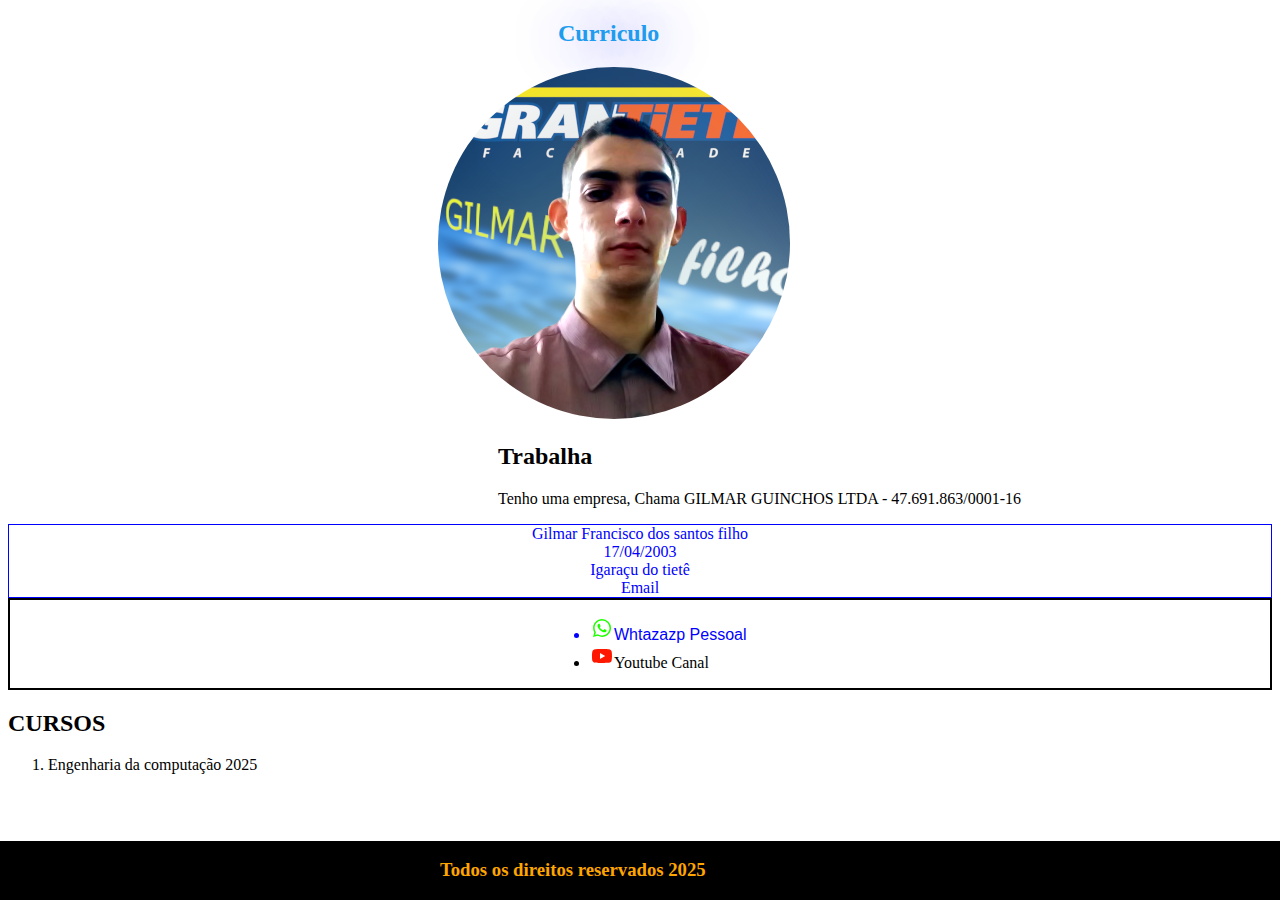
<file: index.html>
<!DOCTYPE html>
<html lang="Pt-br">


<head>
    <link href='https://unpkg.com/boxicons@2.1.4/css/boxicons.min.css' rel='stylesheet' type="icon">


    <meta name="viewport" content="width=device-width, initial-scale=1.0">

    <link rel="icon" href="minha-fto.png">


    <meta charset="UTF-8">

    <meta name="viewport" content="width=device-width, initial-scale=1.0">

    <title>CURRICULO</title>
    <link rel="stylesheet" href="style.css">

</head>
<body>


<div class="banner01">
    <h2>Curriculo</h2>
</div>



<div class="minha-fto">

    <img src="./img/minha-fto.png" alt="Gilmar francisco dos santos filho">
</div>
</main>



<main class="meio">
    <h2>Trabalha</h2>
    <p>Tenho uma empresa, Chama GILMAR GUINCHOS LTDA - 47.691.863/0001-16
    </p>
</main>



<main>


 
    <main class="menu-dados">


       <div class="lbldados">

        <label>Gilmar Francisco  dos santos filho</label>
       <label>17/04/2003</label>
       <label>Igaraçu do tietê</label>
       <label>Email</label>
    </div> 



    </main>
   
 
    


     
     <section class="direita">
    

<main class="iform">
    <div class="pessoais">
 
        <ul>
            <li id='ft'>
          
          <img src="[data-uri]"/>Whtazazp Pessoal</li>
  
        <li>

            <img src="[data-uri]"/>Youtube  Canal</li>
  
  
  
        </ul>

    </div>
</main>     




</section>
     
     
     <section class="esquerda">

     </section>

    
    <main>

        <h2>CURSOS</h2>

        <ol type='1'>
<li>Engenharia da computação 2025</li>

        </ol>
        




    <footer class="banner-rodape">


    <div id="textbanner">
        <h3>Todos  os direitos reservados 2025</h3>

    </div>   
    </footer>

        
</body>
</html>
</file>
<file: style.css>
#ft{
font-family: 'Segoe UI', Tahoma, Geneva, Verdana, sans-serif;
color: blue;
}

footer{
    position:absolute ;
    bottom: 0;    
    left: 0;

}

.pessoais{
    margin-left: 540px;
}


.iform{
    border: 2px black solid;
}



.lbldados  label{
color: blue;
display: flow-root;
text-align: center;

}



.menu-dados{
    border: 1px solid blue;
}

.minha-fto img{
    border-radius: 690%;
    margin-left: 430px;
}

.banner01{
    margin-left: 550px;
    text-shadow: 4px 4px 4cqmax rgba(55, 0, 255, 0.795);
    color: #209cee;
}

.banner-rodape {
    background-color: black;  
    width: 100%;

}

#textbanner{
    color: orange;

margin-left: 440px;
}



.meio {
    margin-left: 490px;

}
</file>
